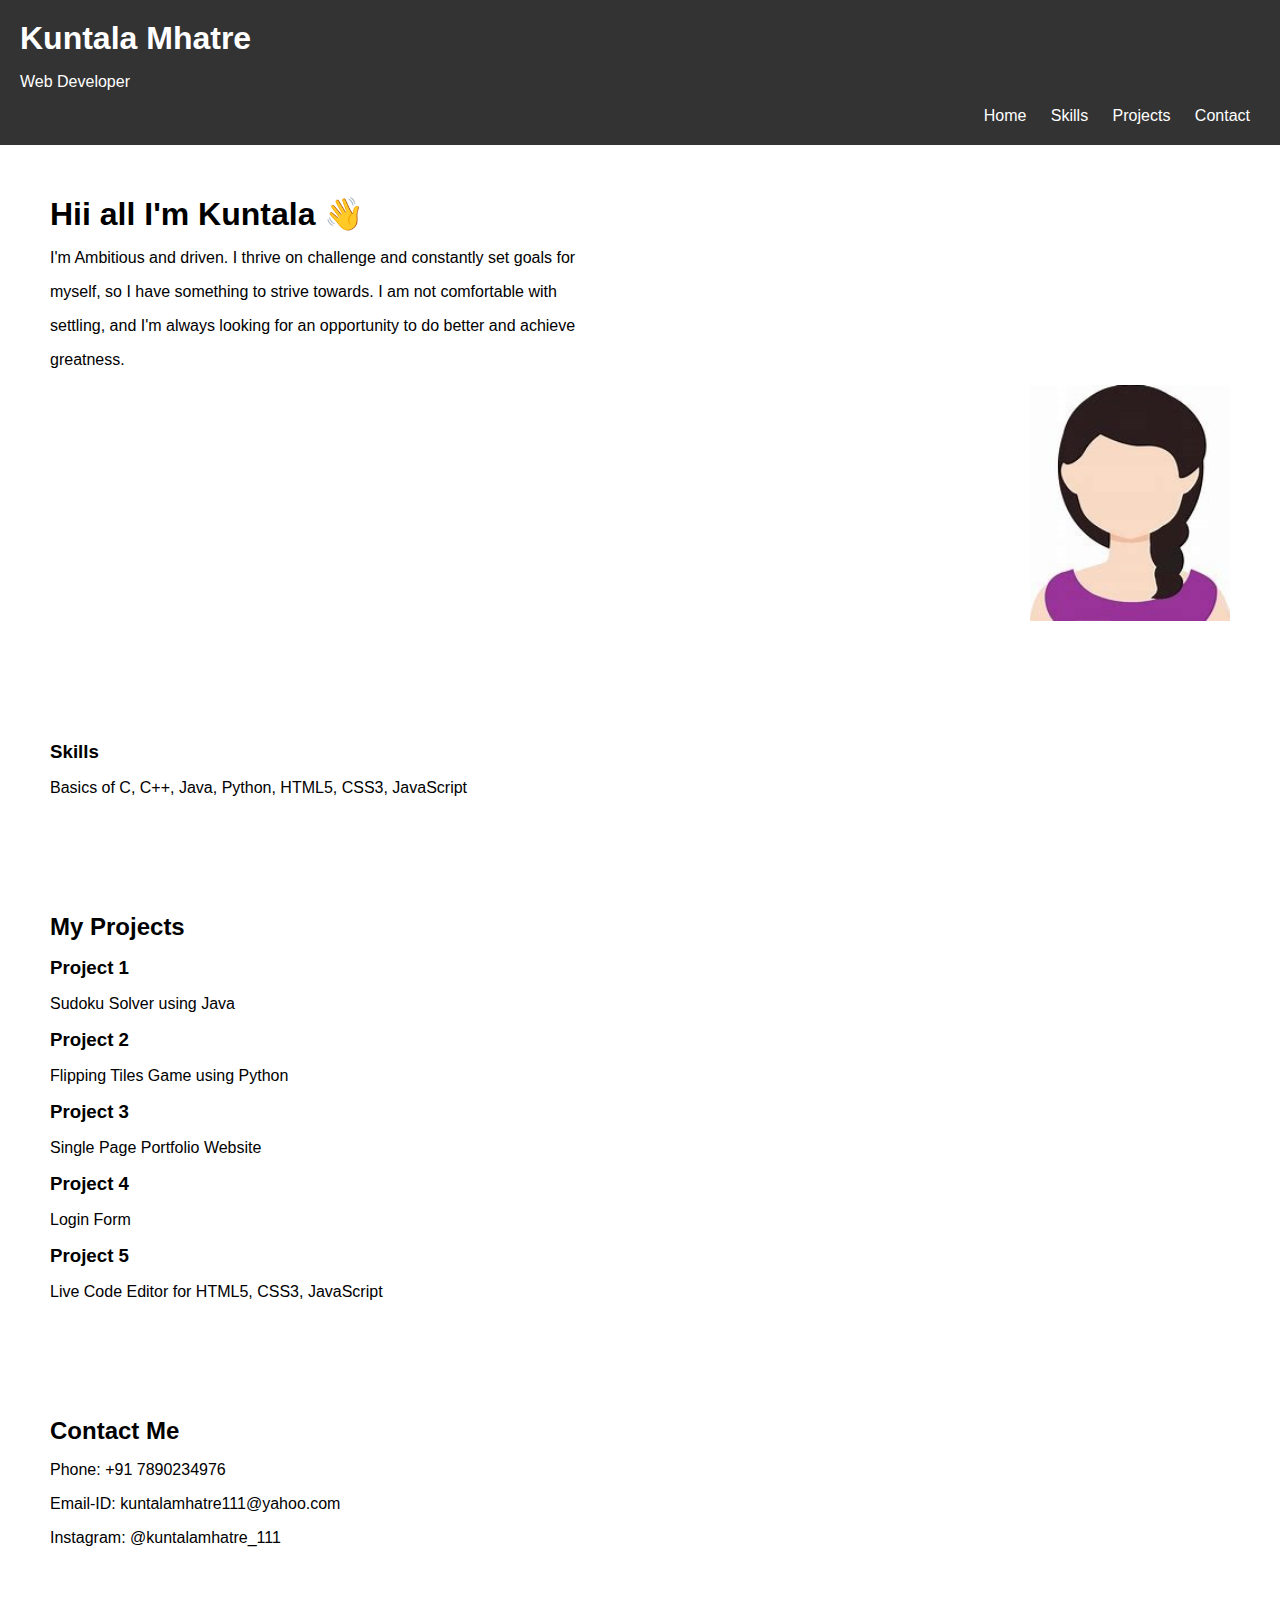
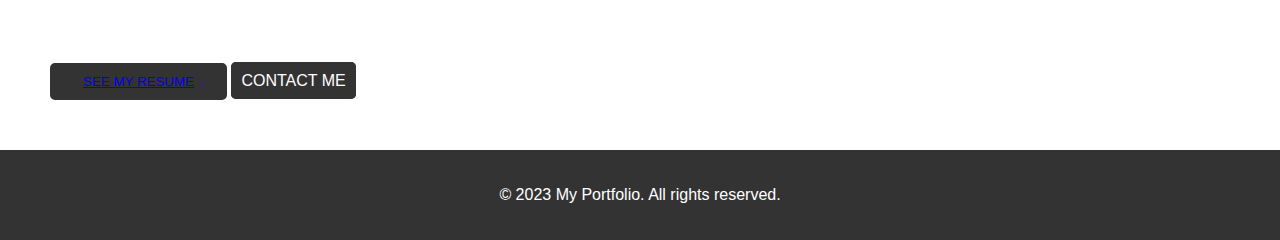
<file: index.html>
<!DOCTYPE html>
<html lang="en">
<head>
  <meta charset="UTF-8">
  <meta name="viewport" content="width=device-width, initial-scale=1.0">
  <title>My Portfolio</title>
  <link rel="stylesheet" href="style.css">
  <style>
    ul {
        text-align: right;
    }
  </style>
</head>
<body>
  <header>
    <h1> Kuntala Mhatre </h1>
    <p>Web Developer</p>
    <nav>
      <ul>
        <li><a href="#home">Home</a></li>
        <li><a href="#skills">Skills</a></li>
        <li><a href="#projects">Projects</a></li>
        <li><a href="#contact">Contact</a></li>
      </ul>
    </nav>
  </header>
  <section id="home">
        <h1>Hii all I'm Kuntala 👋</h1>
        <p> I'm Ambitious and driven. I thrive on challenge and constantly set goals for</p>
        <p>myself, so I have something to strive towards. I am not comfortable with</p>
        <p>settling, and I'm always looking for an opportunity to do better and achieve</p>
        <p>greatness.</p>
        <p align="right"><img src="avatar.jpg" alt="This is an image" width="200"></p>
  </section>
 
  <section id="skills">
    <h3>Skills</h3>
    <p>Basics of C, C++, Java, Python, HTML5, CSS3, JavaScript</p>
  </section>
  <section id="projects">
    <h2>My Projects</h2>
    <div class="project">
        <p></p>
      <h3>Project 1</h3>
      <p>Sudoku Solver using Java</p>
    </div>
    <div class="project">
      <h3>Project 2</h3>
      <p>Flipping Tiles Game using Python</p>
    </div>
    <div class="project">
      <h3>Project 3</h3>
      <p>Single Page Portfolio Website</p>
    </div>
    <div class="project">
      <h3>Project 4</h3>
      <p>Login Form</p>
    </div>
    <div class="project">
      <h3>Project 5</h3>
      <p>Live Code Editor for HTML5, CSS3, JavaScript</p>
    </div>
  </section>
  
  <section id="contact">
    <h2>Contact Me</h2>
    <p>Phone: +91 7890234976</p>
    <p>Email-ID: kuntalamhatre111@yahoo.com</p>
    <p>Instagram: @kuntalamhatre_111</p>
  </section>
  
  <section>
  <button><a href="Resume.pdf" target="blank">SEE MY RESUME</a></button>
  <button2 href="kuntalamhatre221@gmail.com">CONTACT ME</button2>
  </section>

  <footer>
    <p>&copy; 2023 My Portfolio. All rights reserved.</p>
  </footer>


</body>
</html>
</file>
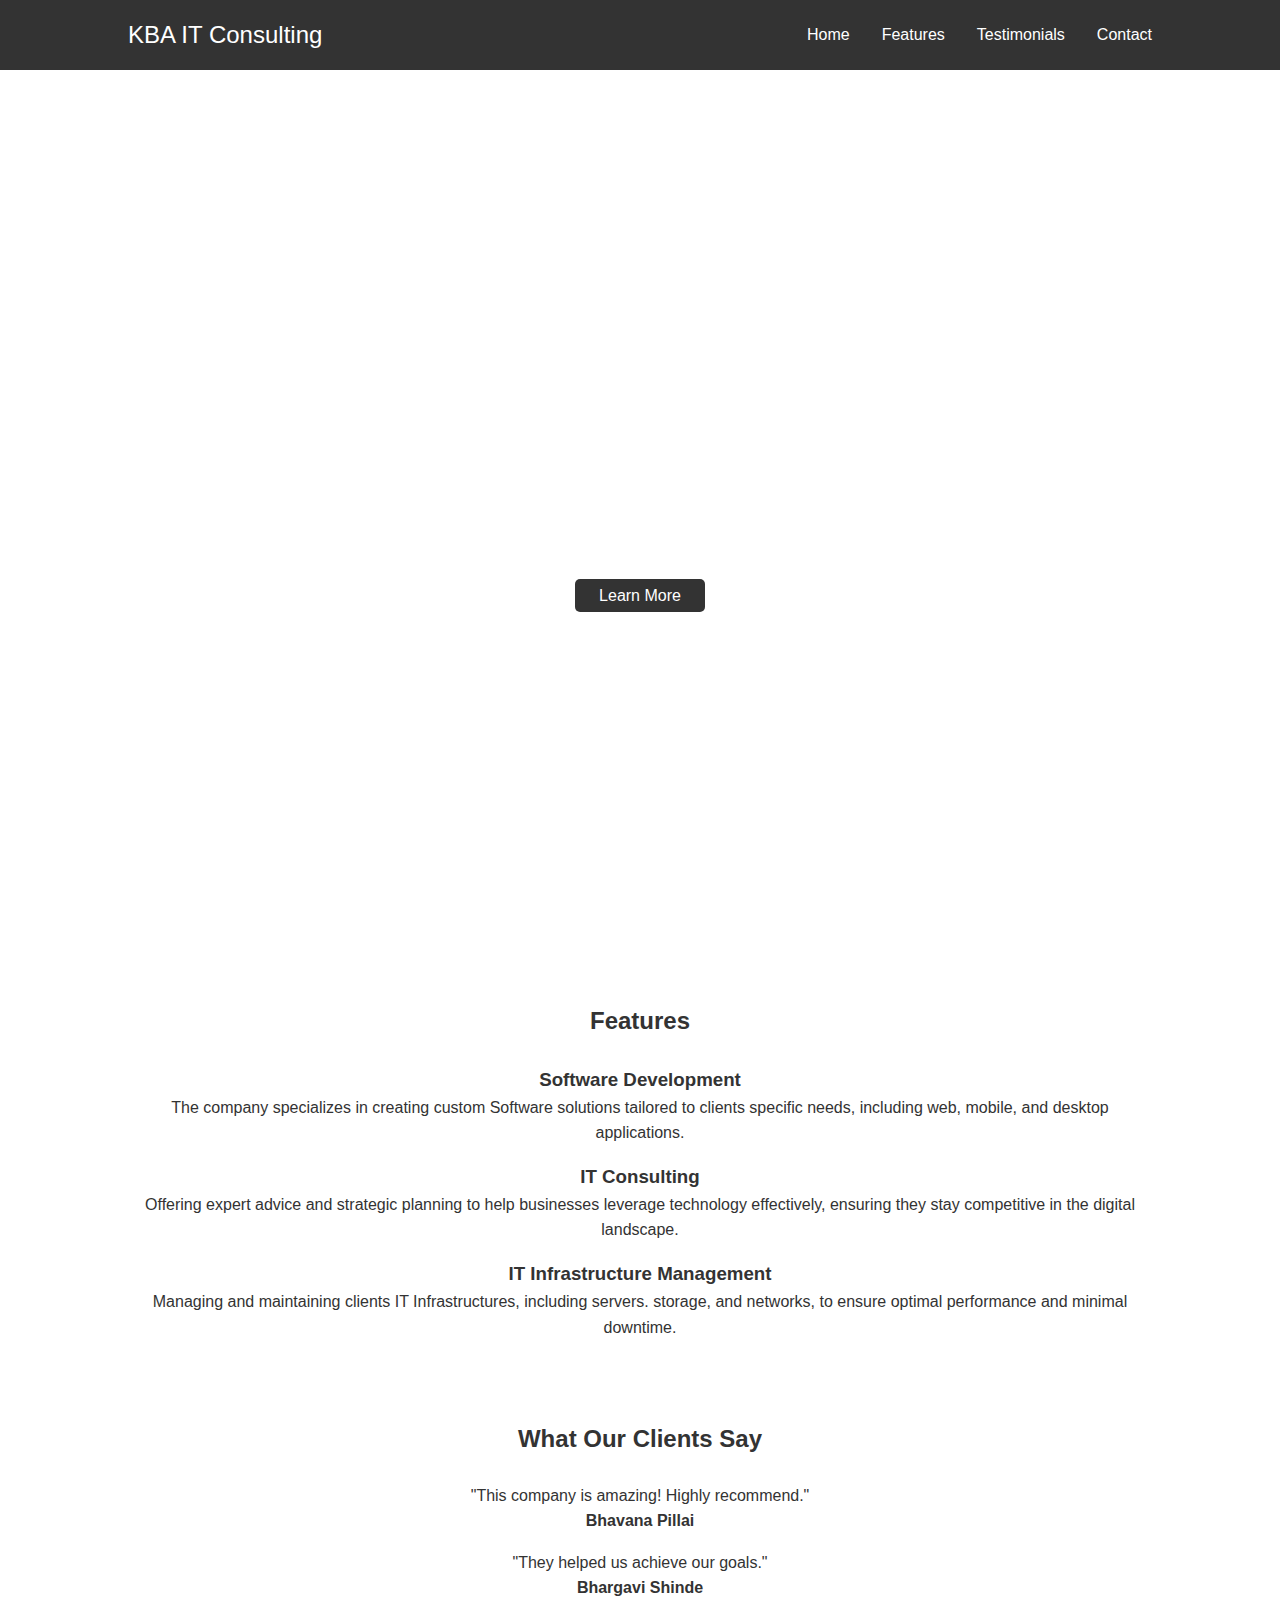
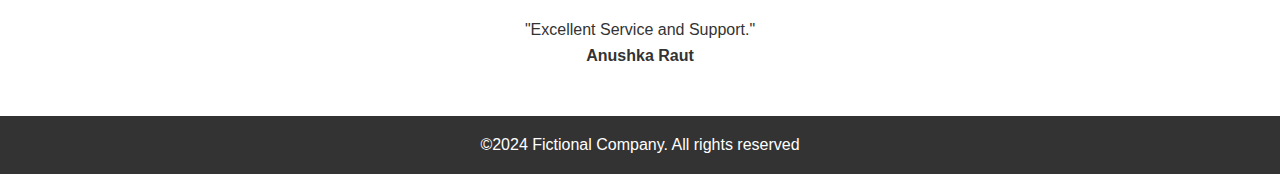
<file: Task-1-Landing Page/index.html>
<!DOCTYPE html>
<html lang="en">
<head>
    <meta charset="UTF-8">
    <meta name="viewport" content="width=device-width, initial-scale=1.0">
    <title>Fictional Company</title>
    <link rel="stylesheet" href="style.css">
</head>
<body>
    <nav class="navbar">
        <div class="container">
            <div class="logo">KBA IT Consulting</div>
            <ul class="nav-links">
                <li><a href="#home">Home</a></li>
                <li><a href="#features">Features</a></li>
                <li><a href="#testimonial">Testimonials</a></li>
                <li><a href="#contact">Contact</a></li>
            </ul>
        </div>
    </nav>
    <header id="home" class="header">
        <div class="container">
            <h1>Welcome to our Company</h1>
            <p>Your success is our priority.</p>
            <a href="#features" class="btn">Learn More</a>
        </div>
    </header>
    <section id="features" class="features">
        <div class="container">
            <h2>Features</h2>
            <div class="feature-item">
                <h3>Software Development</h3>
                <p>The company specializes in creating custom Software solutions tailored to clients specific needs, including web, mobile, and desktop applications.</p>
            </div>
            <div class="feature-item">
                <h3>IT Consulting</h3>
                <p>Offering expert advice and strategic planning to help businesses leverage technology effectively, ensuring they stay competitive in the digital landscape.</p>
            </div>
            <div class="feature-item">
                <h3>IT Infrastructure Management</h3>
                <p>Managing and maintaining clients IT Infrastructures, including servers. storage, and networks, to ensure optimal performance and minimal downtime.</p>
            </div>
        </div>
    </section>
    <section id="testimonial" class="testimonial">
        <div class="container">
            <h2>What Our Clients Say</h2>
            <div class="testimonial-item">
                <p>"This company is amazing! Highly recommend."</p>
                <h4>Bhavana Pillai</h4>
            </div>
            <div class="testimonial-item">
                <p>"They helped us achieve our goals."</p>
                <h4>Bhargavi Shinde</h4>
            </div>
            <div class="testimonial-item">
                <p>"Excellent Service and Support."</p>
                <h4>Anushka Raut</h4>
            </div>
        </div>
    </section>
    <footer class="footer">
        <div class="container">
            <p>&copy;2024 Fictional Company. All rights reserved</p>
        </div>
    </footer>
</body>
</html>
</file>
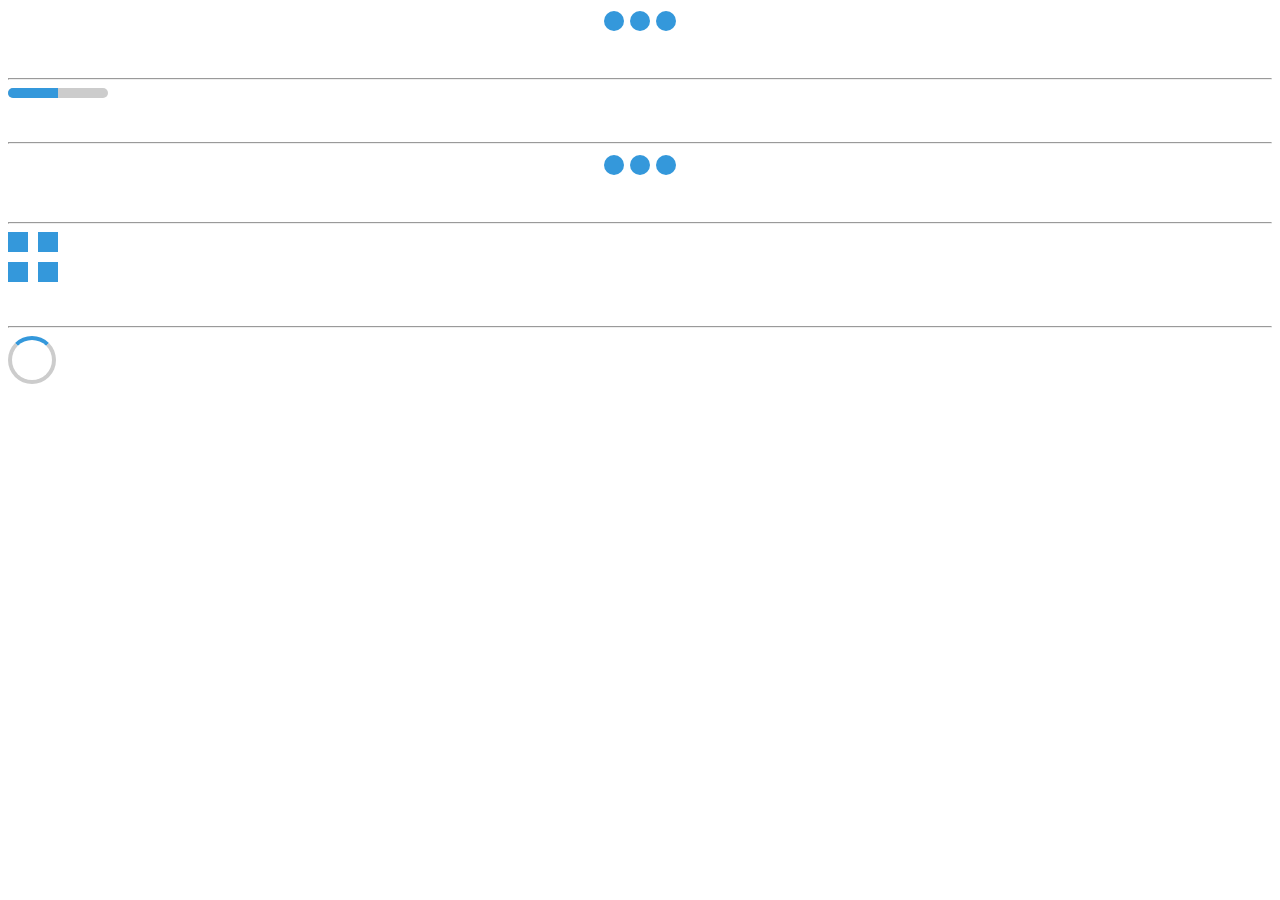
<file: Task-2-Animation to Load Page/index.html>
<!-- 1. Bouncing Balls Loader  -->

<!DOCTYPE html>
<html lang="en">
<head>
<meta charset="UTF-8">
<meta name="viewport" content="width=device-width, initial-scale=1.0">
<style>
  .bouncing-balls {
    display: flex;
    justify-content: center;
    align-items: center;
  }
  .bouncing-balls div {
    width: 20px;
    height: 20px;
    background-color: #3498db;
    border-radius: 50%;
    margin: 3px;
    animation: bounce 0.6s infinite alternate;
  }
  .bouncing-balls div:nth-child(2) {
    animation-delay: 0.2s;
  }
  .bouncing-balls div:nth-child(3) {
    animation-delay: 0.4s;
  }
  @keyframes bounce {
    to {
      transform: translateY(-100%);
    }
  }
  .loading-bar {
    width: 100px;
    height: 10px;
    background: #ccc;
    border-radius: 5px;
    overflow: hidden;
    position: relative;
  }
  .loading-bar::before {
    content: '';
    display: block;
    width: 50%;
    height: 100%;
    background: #3498db;
    animation: loading 1.5s infinite;
  }
  @keyframes loading {
    0% {
      left: -50%;
    }
    100% {
      left: 100%;
    }
  }
  .pulsing-dots {
    display: flex;
    justify-content: center;
    align-items: center;
  }
  .pulsing-dots div {
    width: 20px;
    height: 20px;
    background-color: #3498db;
    border-radius: 50%;
    margin: 3px;
    animation: pulse 0.6s infinite alternate;
  }
  .pulsing-dots div:nth-child(2) {
    animation-delay: 0.2s;
  }
  .pulsing-dots div:nth-child(3) {
    animation-delay: 0.4s;
  }
  @keyframes pulse {
    to {
      transform: scale(1.5);
      opacity: 0.5;
    }
  }
  .rotating-squares {
    width: 50px;
    height: 50px;
    position: relative;
  }
  .rotating-squares div {
    width: 20px;
    height: 20px;
    background-color: #3498db;
    position: absolute;
    animation: rotate 1s infinite linear;
  }
  .rotating-squares div:nth-child(1) {
    top: 0;
    left: 0;
    animation-delay: 0s;
  }
  .rotating-squares div:nth-child(2) {
    top: 0;
    right: 0;
    animation-delay: 0.25s;
  }
  .rotating-squares div:nth-child(3) {
    bottom: 0;
    right: 0;
    animation-delay: 0.5s;
  }
  .rotating-squares div:nth-child(4) {
    bottom: 0;
    left: 0;
    animation-delay: 0.75s;
  }
  @keyframes rotate {
    0% {
      transform: rotate(0deg);
    }
    100% {
      transform: rotate(360deg);
    }
  }
  .spinning-circle {
    width: 40px;
    height: 40px;
    border: 4px solid #ccc;
    border-top: 4px solid #3498db;
    border-radius: 50%;
    animation: spin 1s infinite linear;
  }
  @keyframes spin {
    0% {
      transform: rotate(0deg);
    }
    100% {
      transform: rotate(360deg);
    }
  }
</style>
</head>
<body>
<div class="bouncing-balls">
  <div></div>
  <div></div>
  <div></div>
</div>
<br><br>
<hr>
<div class="loading-bar"></div>
<br><br>
<hr>
<div class="pulsing-dots">
    <div></div>
    <div></div>
    <div></div>
</div>
<br><br>
<hr>
<div class="rotating-squares">
    <div></div>
    <div></div>
    <div></div>
    <div></div>
</div>
<br><br>
<hr>
<div class="spinning-circle"></div>
</body>
</html>
</file>
<file: style.css>
body {
    font-family: Arial, sans-serif;
    margin: 0;
    padding: 0;
  }
  
  header {
    background-color: #333;
    color: #fff;
    padding: 20px;
  }
  
  nav ul {
    list-style-type: none;
    padding: 0;
    margin: 0;
  }
  
  nav ul li {
    display: inline;
  }
  
  nav ul li a {
    color: #fff;
    text-decoration: none;
    padding: 10px;
  }
  
  section {
    padding: 50px;
  }
  
  h1, h2, h3 {
    margin: 0;
  }
  
  footer {
    background-color: #333;
    color: #fff;
    padding: 20px;
    text-align: center;
  }
  
 button2{
    font-family: 'Orbitron',sans-serif;
    background-color: #333;
    color: white;
    border: solid #333 10px;
    width: 15%;
    border-radius: 5px;
    height: 100%;
    outline: none;
 }

 button{
  font-family: 'Orbitron',sans-serif;
    background-color: #333;
    color: white;
    border: solid #333 10px;
    width: 15%;
    border-radius: 5px;
    height: 100%;
    outline: none;
 }
</file>
<file: Task-1-Landing Page/style.css>
*{
    margin: 0;
    padding: 0;
    box-sizing: border-box;
}

body{
    font-family: Arial, Helvetica, sans-serif;
    line-height: 1.6;
    color: #333;
}

.container{
    width: 80%;
    margin: 0 auto;
}

.navbar{
    background: #333;
    color: #fff;
    padding: 1em 0;
}

.navbar .container{
    display: flex;
    justify-content: space-between;
    align-items: center;
}

.navbar .logo{
    font-size: 1.5em;
}

.navbar .nav-links{
    list-style: none;
    display: flex;
}

.navbar .nav-links li{
    margin-left: 2em;
}

.navbar .nav-links a{
    color: #fff;
    text-decoration: none;
}

.header {
    background: url('White\ Minimalist\ Profile\ LinkedIn\ Banner_20240620_115248_0000.png') no repeat center center/cover;
    color: #fff;
    height: 100vh;
    display: flex;
    justify-content: center;
    align-items: center;
    text-align: center;
}

.header h1{
    font-size: 3em;
    margin-bottom: 0.5em;
}

.header p{
    font-size: 1.2em;
    margin-bottom: 1em;
}

.header .btn{
    background: #333;
    color: #fff;
    padding: 0.5em 1.5em;
    text-decoration: none;
    border-radius: 5px;
}

.features, .testimonial{
    padding: 2em 0;
    text-align: center;
}

.features h2, .testimonial h2{
    margin-bottom: 1em;
}

.feature-item, .testimonial-item{
    margin-bottom: 1em;
}

.footer{
    background: #333;
    color: #fff;
    padding: 1em 0;
    text-align: center;
}
</file>
